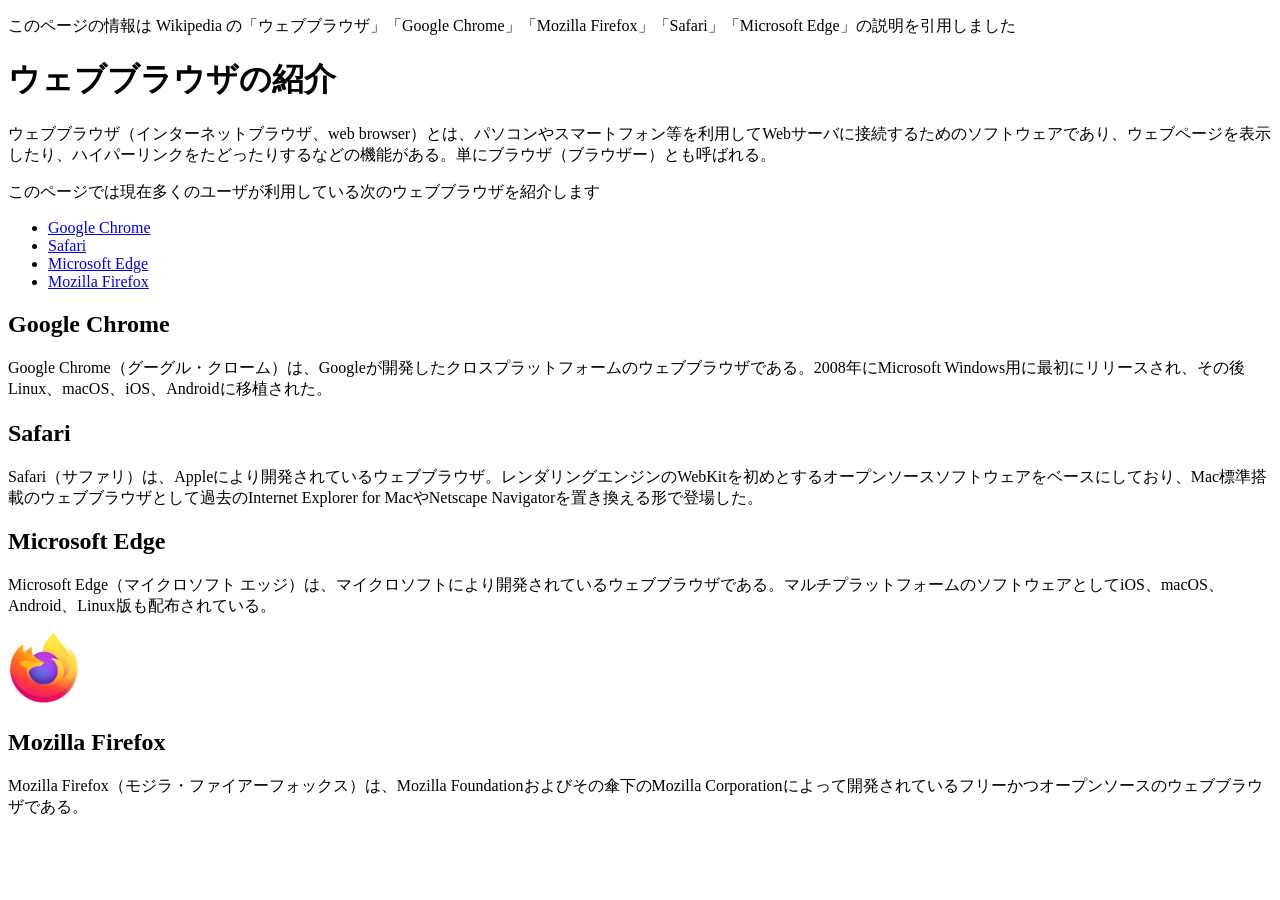
<file: practice-css/browser-intro.html>
<!doctype html>
<html lang="ja">
<head>
    <meta charset="utf-8">
    <title>ウェブブラウザの紹介</title>
</head>

<body>

<p class="info">このページの情報は Wikipedia の「ウェブブラウザ」「Google Chrome」「Mozilla Firefox」「Safari」「Microsoft Edge」の説明を引用しました</p>

<h1>ウェブブラウザの紹介</h1>

<p>ウェブブラウザ（インターネットブラウザ、web browser）とは、パソコンやスマートフォン等を利用してWebサーバに接続するためのソフトウェアであり、ウェブページを表示したり、ハイパーリンクをたどったりするなどの機能がある。単にブラウザ（ブラウザー）とも呼ばれる。</p>

<p>このページでは現在多くのユーザが利用している次のウェブブラウザを紹介します</p>
<ul>
	<li><a href="https://ja.wikipedia.org/wiki/Google_Chrome">Google Chrome<a></li>
	<li><a href="https://ja.wikipedia.org/wiki/Safari">Safari</a></li>
	<li><a href="https://ja.wikipedia.org/wiki/Microsoft_Edge">Microsoft Edge</a></li>
	<li><a href="https://ja.wikipedia.org/wiki/Mozilla_Firefox">Mozilla Firefox</a></li>
</ul>


<div id="zentai">

<div>
<h2>Google Chrome</h2>
<p>Google Chrome（グーグル・クローム）は、Googleが開発したクロスプラットフォームのウェブブラウザである。2008年にMicrosoft Windows用に最初にリリースされ、その後Linux、macOS、iOS、Androidに移植された。</p>
</div>

<div>
<h2>Safari</h2>
<p>Safari（サファリ）は、Appleにより開発されているウェブブラウザ。レンダリングエンジンのWebKitを初めとするオープンソースソフトウェアをベースにしており、Mac標準搭載のウェブブラウザとして過去のInternet Explorer for MacやNetscape Navigatorを置き換える形で登場した。</p>
</div>

<div>
<h2>Microsoft Edge</h2>
<p>Microsoft Edge（マイクロソフト エッジ）は、マイクロソフトにより開発されているウェブブラウザである。マルチプラットフォームのソフトウェアとしてiOS、macOS、Android、Linux版も配布されている。</p>
</div>

<div>
<img src="firefox_icon.png">
<h2>Mozilla Firefox</h2>
<p>Mozilla Firefox（モジラ・ファイアーフォックス）は、Mozilla Foundationおよびその傘下のMozilla Corporationによって開発されているフリーかつオープンソースのウェブブラウザである。</p>
</div>

</div>

</body>

</html>
</file>
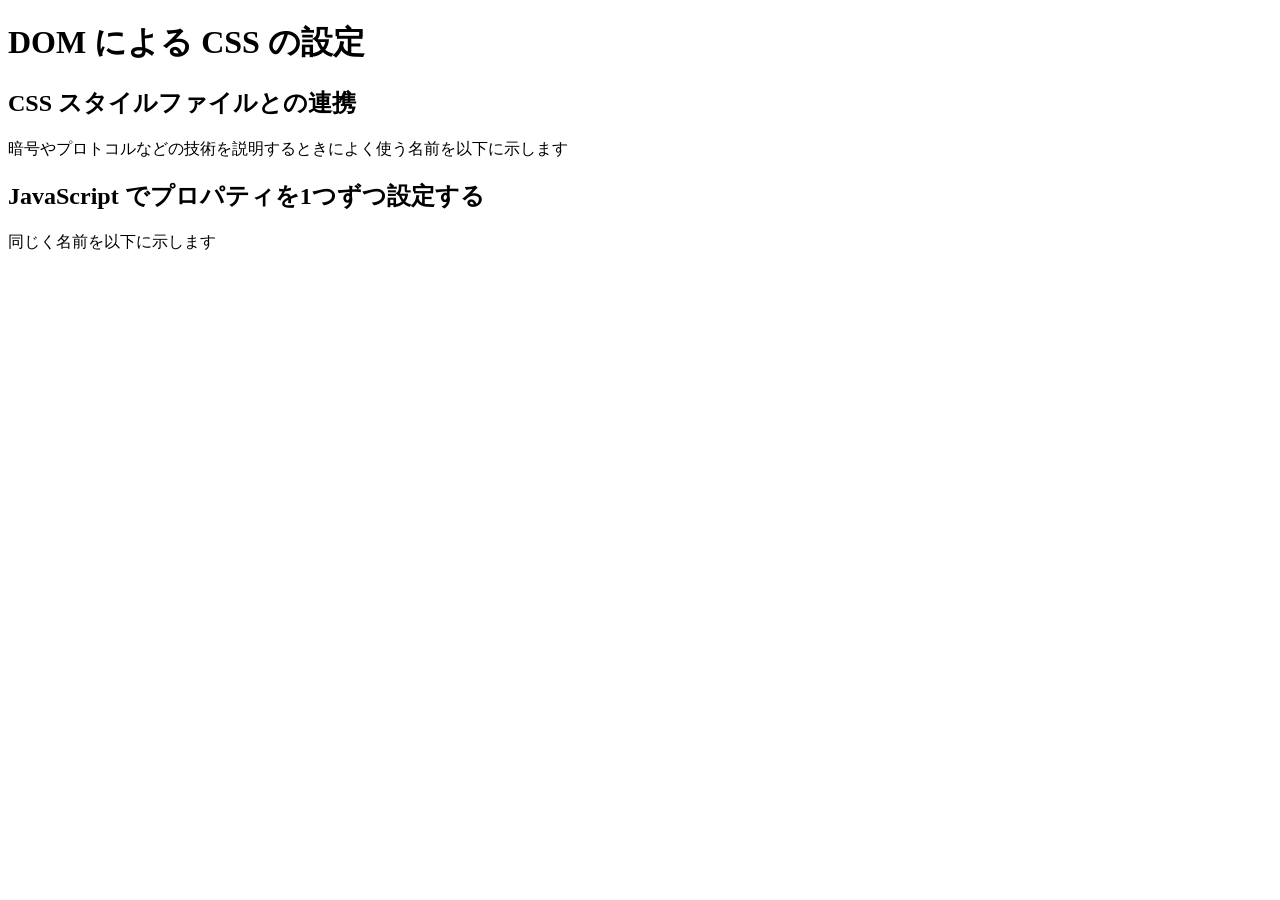
<file: practice-dom2/dom-css-test.html>
<!DOCTYPE html>
<html>
  <head>
    <title>DOMを操作するJSプログラム</title>
	<link rel="stylesheet" href="dom-css-test.css">
  </head>

  <body>
	  <h1>DOM による CSS の設定</h1>

	  <h2>CSS スタイルファイルとの連携</h2>
	  <p>暗号やプロトコルなどの技術を説明するときによく使う名前を以下に示します</p>
	  <ul id="names1">
	  </ul>

	  <h2>JavaScript でプロパティを1つずつ設定する</h2>
	  <p>同じく名前を以下に示します</p>
	  <ul id="names2">
	  </ul>

  </body>
</html>
</file>
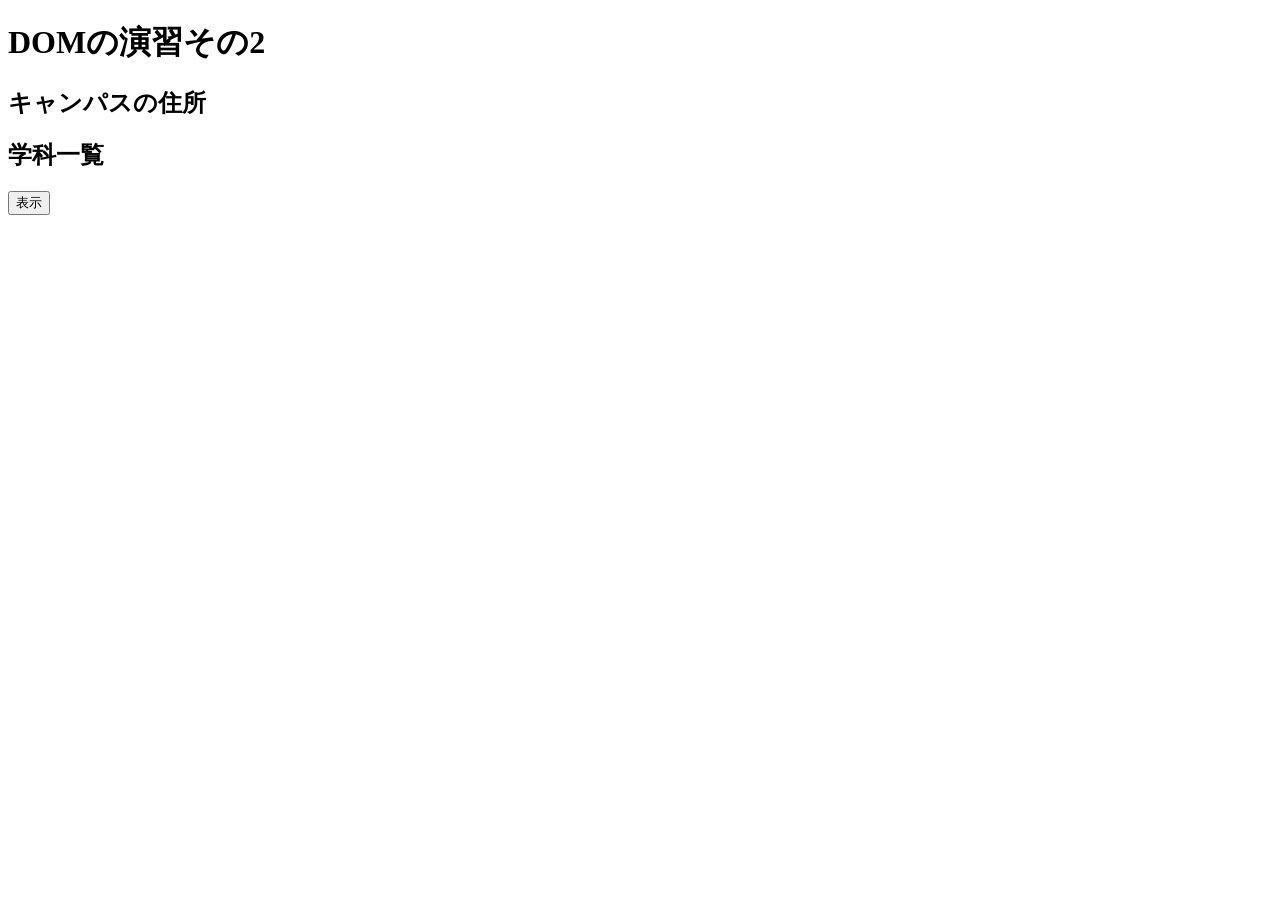
<file: practice-dom2/dom2-exercise.html>
<!DOCTYPE html>
<html>
  <head>
    <title>DOM の演習その2</title>
	<script src="dom2-exercise.js" defer></script>
  </head>

  <body>
	  <h1>DOMの演習その2</h1>

	  <h2 id="addr">キャンパスの住所</h2>

	  <h2 id="dept">学科一覧</h2>

	  <button id="show">表示</button>
  </body>
</html>
</file>
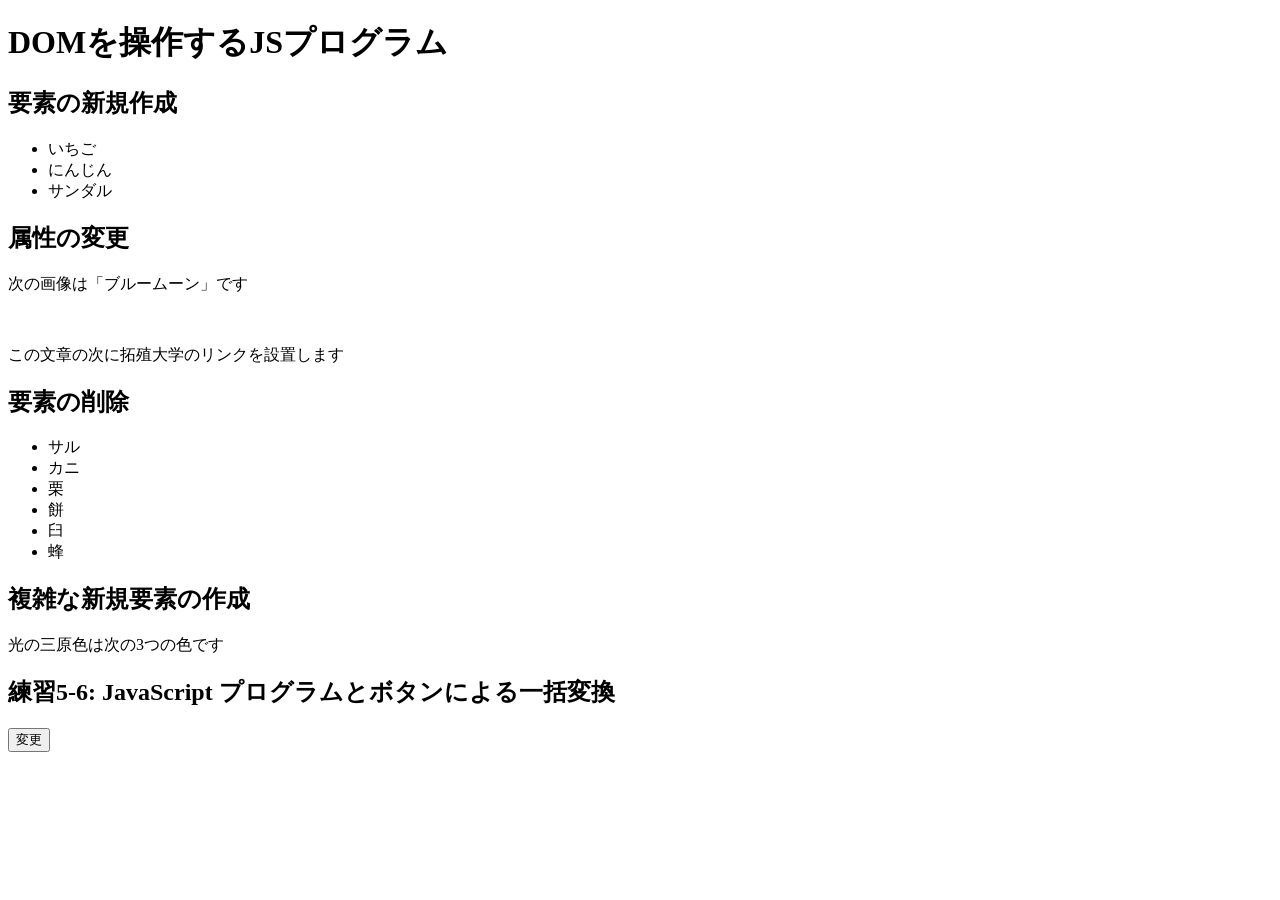
<file: practice-dom2/dom2-intro.html>
<!DOCTYPE html>
<html>
  <head>
    <title>DOMを操作するJSプログラム</title>
	<script src="dom2-intro.js" defer></script>
  </head>

  <body>
	  <h1>DOMを操作するJSプログラム</h1>

	  <h2>要素の新規作成</h2>
	  <ul id="kazoeuta">
		<li>いちご</li>
		<li>にんじん</li>
		<li>サンダル</li>
	  </ul>

	  <h2>属性の変更</h2>
	  <p>次の画像は「ブルームーン」です</p>
	  <img id="bluemoon">

	  <p id="takudai">この文章の次に拓殖大学のリンクを設置します</p>


	  <h2>要素の削除</h2>
	  <ul id="kassen">
		  <li>サル</li>
		  <li>カニ</li>
		  <li>栗</li>
		  <li id="mochi">餅</li>
		  <li>臼</li>
		  <li>蜂</li>
	  </ul>

	  <h2 id="fukuzatu">複雑な新規要素の作成</h2>
	  <p id="primary">光の三原色は次の3つの色です</p>

	  <h2>練習5-6: JavaScript プログラムとボタンによる一括変換</h2>
	  <button id="henkou">変更</button>

  </body>
</html>
</file>
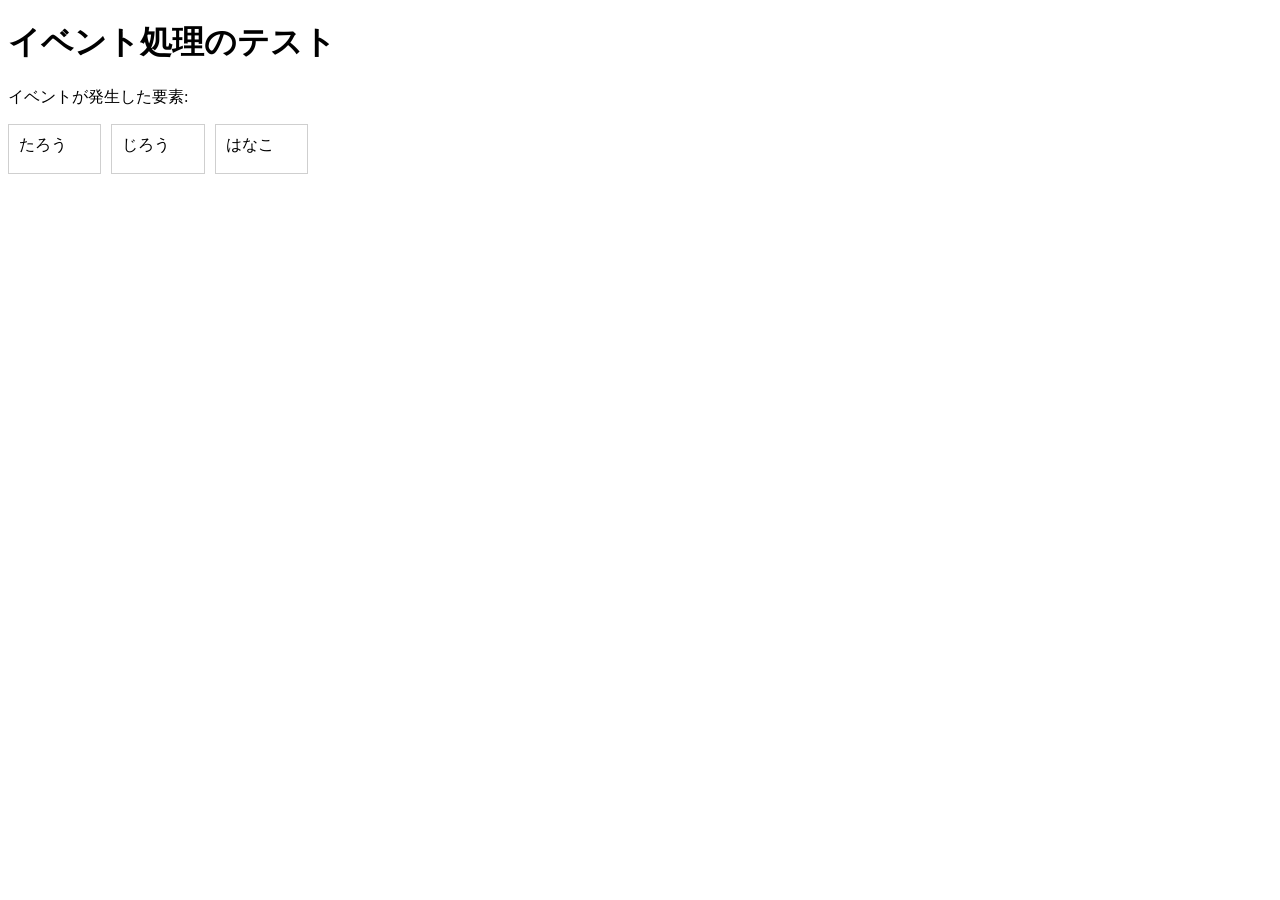
<file: practice-eventdom/event-test.html>
<!DOCTYPE html>
<html>
  <head>
    <title>イベント処理のテスト</title>
	<link rel="stylesheet" href="event-test.css">
	<script src="event-test.js" defer></script>
  </head>

  <body>
    <h1>イベント処理のテスト</h1>
	<p>イベントが発生した要素: <span id="emitter"></span></p>
	<div id="main">
		<div class="cell" id="cell1" tabindex="1">たろう</div>
		<div class="cell" id="cell2" tabindex="2">じろう</div>
		<div class="cell" id="cell3" tabindex="3">はなこ</div>
	</div>
  </body>
</html>
</file>
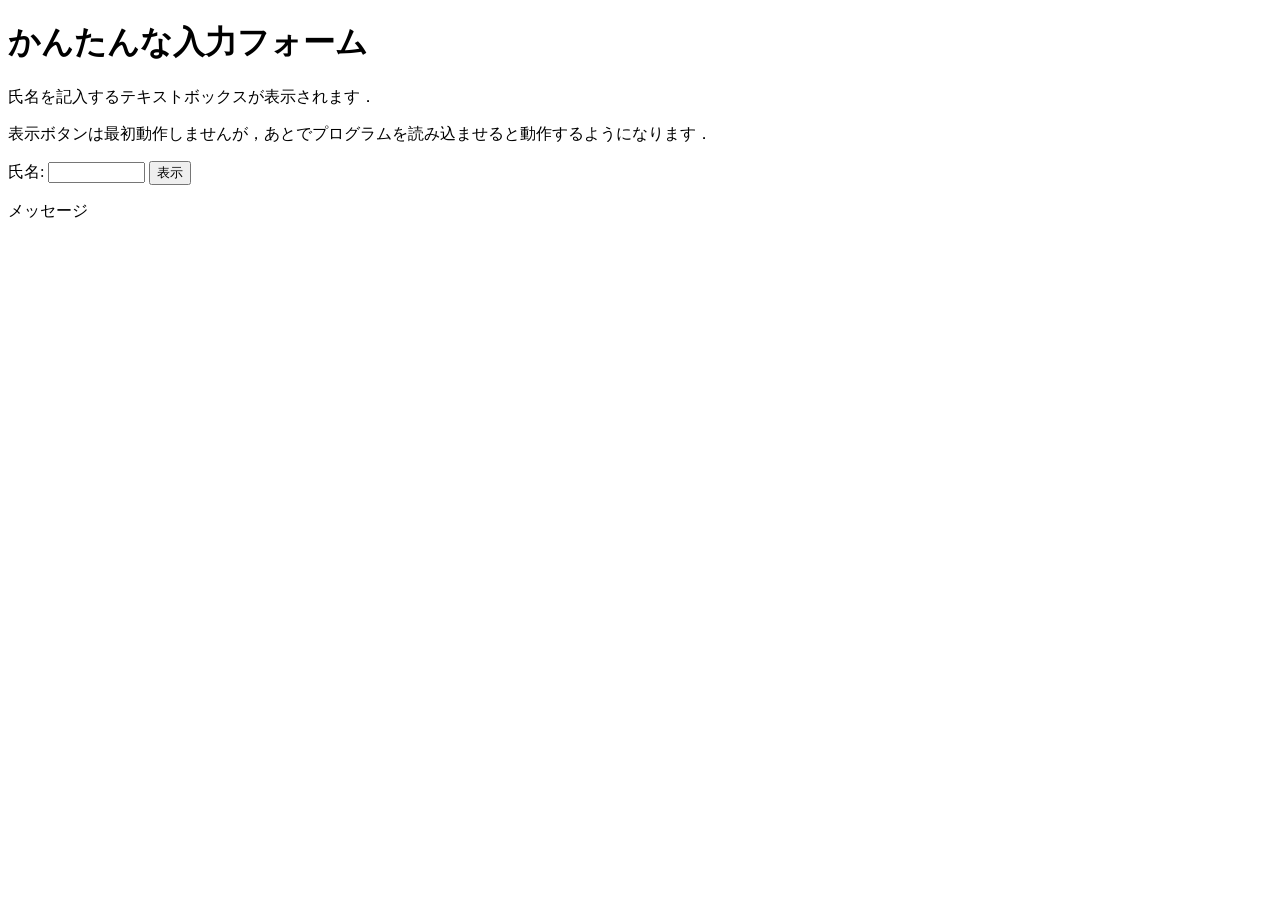
<file: practice-eventdom/input-demo.html>
<!DOCTYPE html>
<html>
  <head>
    <title>かんたんな入力フォーム</title>
	<script src="input-demo.js" defer></script>
  </head>

  <body>
    <h1>かんたんな入力フォーム</h1>
	<p>氏名を記入するテキストボックスが表示されます．</p>
	<p>表示ボタンは最初動作しませんが，あとでプログラムを読み込ませると動作するようになります．</p>
	<label for="shimei">氏名: </label>
	<input type="url" name="shimei" size="10" id="shimei">
	<button id="print">表示</button>
	<p id="message">メッセージ</p>
  </body>
</html>
</file>
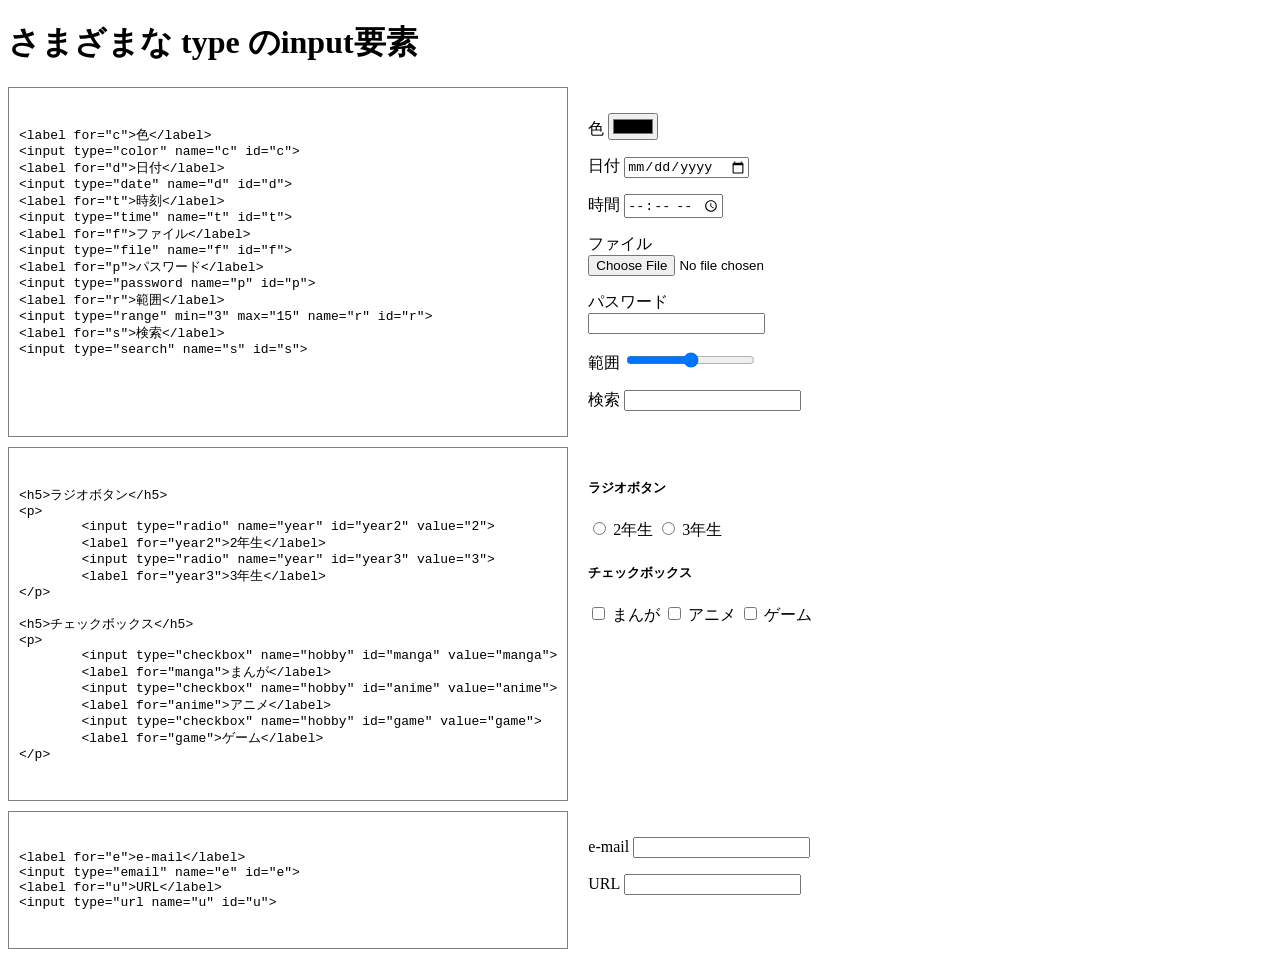
<file: practice-eventdom/input-types.html>
<!DOCTYPE html>
<html>
  <head>
    <title>さまざまな type のinput要素</title>
	<link rel="stylesheet" href="input-types.css">
  </head>

  <body>
    <h1>さまざまな type のinput要素</h1>
	<div class="twocol">
		<div class="left">
<pre>
<code>
&lt;label for="c"&gt;色&lt;/label&gt;
&lt;input type="color" name="c" id="c"&gt;
&lt;label for="d"&gt;日付&lt;/label&gt;
&lt;input type="date" name="d" id="d"&gt;
&lt;label for="t"&gt;時刻&lt;/label&gt;
&lt;input type="time" name="t" id="t"&gt;
&lt;label for="f"&gt;ファイル&lt;/label&gt;
&lt;input type="file" name="f" id="f"&gt;
&lt;label for="p"&gt;パスワード&lt;/label&gt;
&lt;input type="password name="p" id="p"&gt;
&lt;label for="r"&gt;範囲&lt;/label&gt;
&lt;input type="range" min="3" max="15" name="r" id="r"&gt;
&lt;label for="s"&gt;検索&lt;/label&gt;
&lt;input type="search" name="s" id="s"&gt;
</code>
</pre>
		</div>
		<div class="right">
			<p>
				<label for="c">色</label></code>
				<input type="color" name="c" id="c">
			</p>
			<p>
				<label for="d">日付</label></code>
				<input type="date" name="d" id="d">
			</p>
			<p>
				<label for="t">時間</label>
				<input type="time" name="t" id="t">
			</p>
			<p>
				<label for="f">ファイル</label>
				<input type="file" name="f" id="f">
			</p>
			<p>
				<label for="p">パスワード</label>
				<input type="password" name="p" id="f">
			</p>
			<p>
				<label for="r">範囲</label>
				<input type="range" min="3" max="15" name="r" id="r">
			</p>
			<p>
				<label for="s">検索</label>
				<input type="search" name="s" id="s">
			</p>
		</div>
		<div class="left">
<pre>
<code>
&lt;h5&gt;ラジオボタン&lt;/h5&gt;
&lt;p&gt;
	&lt;input type="radio" name="year" id="year2" value="2"&gt;
	&lt;label for="year2"&gt;2年生&lt;/label&gt;
	&lt;input type="radio" name="year" id="year3" value="3"&gt;
	&lt;label for="year3"&gt;3年生&lt;/label&gt;
&lt;/p&gt;

&lt;h5&gt;チェックボックス&lt;/h5&gt;
&lt;p&gt;
	&lt;input type="checkbox" name="hobby" id="manga" value="manga"&gt;
	&lt;label for="manga"&gt;まんが&lt;/label&gt;
	&lt;input type="checkbox" name="hobby" id="anime" value="anime"&gt;
	&lt;label for="anime"&gt;アニメ&lt;/label&gt;
	&lt;input type="checkbox" name="hobby" id="game" value="game"&gt;
	&lt;label for="game"&gt;ゲーム&lt;/label&gt;
&lt;/p&gt;
</code>
</pre>
		</div>
		<div class="right">
			<h5>ラジオボタン</h5>
			<p>
				<input type="radio" name="year" id="year2" value="2">
				<label for="year2">2年生</label>
				<input type="radio" name="year" id="year3" value="3">
				<label for="year3">3年生</label>
			</p>
			<h5>チェックボックス</h5>
			<p>
				<input type="checkbox" name="hobby" id="manga" value="manga">
				<label for="manga">まんが</label>
				<input type="checkbox" name="hobby" id="anime" value="anime">
				<label for="anime">アニメ</label>
				<input type="checkbox" name="hobby" id="game" value="game">
				<label for="game">ゲーム</label>
			</p>
		</div>
		<div class="left">
<pre>
<code>
&lt;label for="e"&gt;e-mail&lt;/label&gt;
&lt;input type="email" name="e" id="e"&gt;
&lt;label for="u"&gt;URL&lt;/label&gt;
&lt;input type="url name="u" id="u"&gt;
</code>
</pre>
		</div>
		<div class="right">
			<p>
				<label for="e">e-mail</label></code>
				<input type="email" name="e" id="e">
			</p>
			<p>
				<label for="u">URL</label>
				<input type="url" name="u" id="u">
			</p>
		</div>
	</div>
  </body>
</html>
</file>
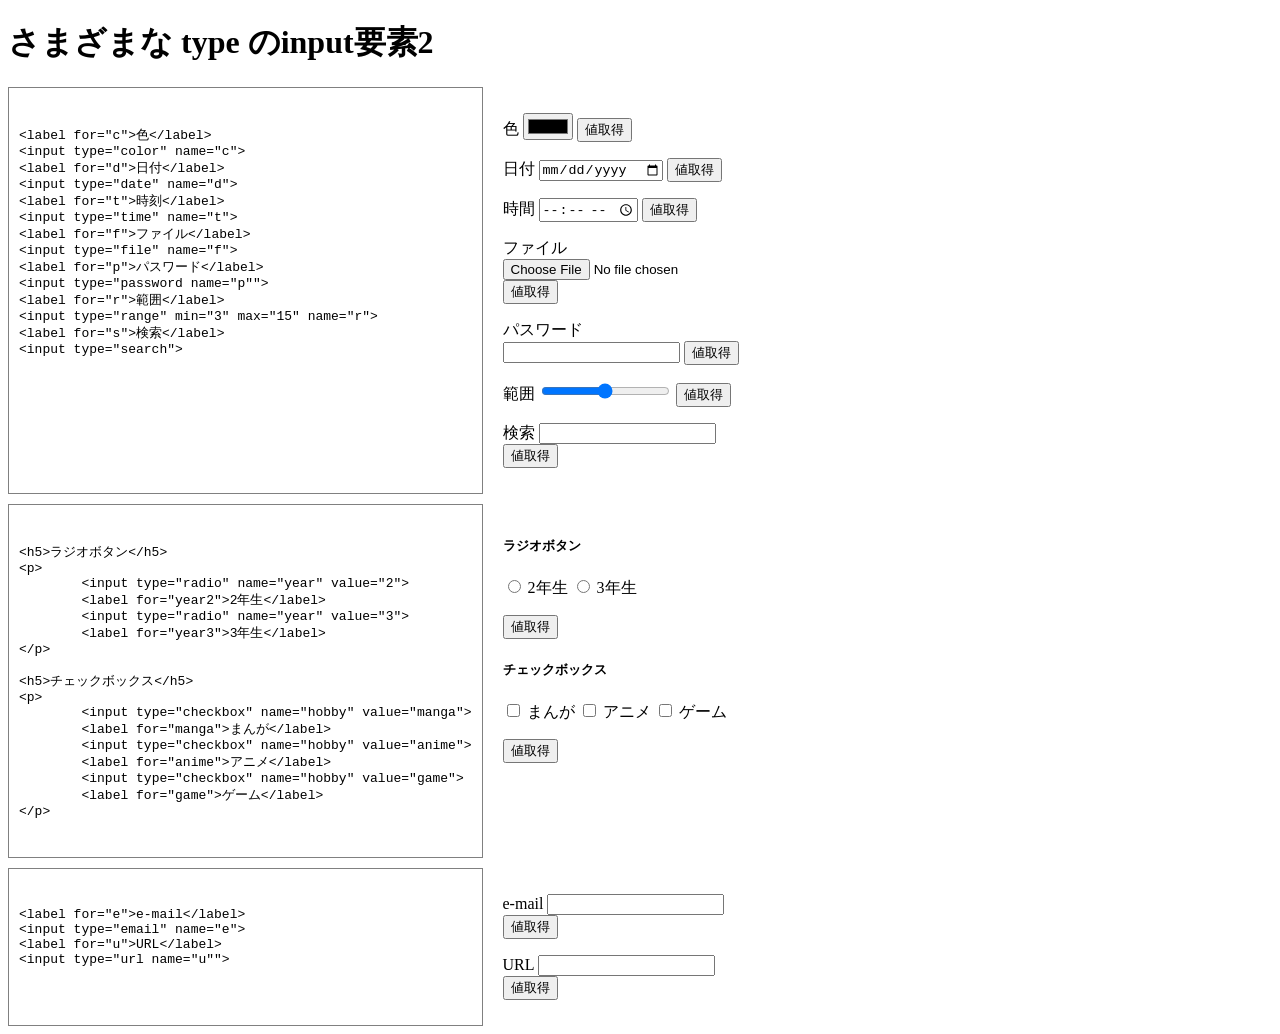
<file: practice-eventdom/input-types2.html>
<!DOCTYPE html>
<html>
  <head>
    <title>さまざまな type のinput要素2</title>
	<link rel="stylesheet" href="input-types.css">
	<script src="input-types2.js" defer></script>
  </head>

  <body>
    <h1>さまざまな type のinput要素2</h1>
	<div class="twocol">
		<div class="left">
<pre>
<code>
&lt;label for="c"&gt;色&lt;/label&gt;
&lt;input type="color" name="c"&gt;
&lt;label for="d"&gt;日付&lt;/label&gt;
&lt;input type="date" name="d"&gt;
&lt;label for="t"&gt;時刻&lt;/label&gt;
&lt;input type="time" name="t"&gt;
&lt;label for="f"&gt;ファイル&lt;/label&gt;
&lt;input type="file" name="f"&gt;
&lt;label for="p"&gt;パスワード&lt;/label&gt;
&lt;input type="password name="p""&gt;
&lt;label for="r"&gt;範囲&lt;/label&gt;
&lt;input type="range" min="3" max="15" name="r"&gt;
&lt;label for="s"&gt;検索&lt;/label&gt;
&lt;input type="search"&gt;
</code>
</pre>
		</div>
		<div class="right">
			<p>
				<label for="c">色</label></code>
				<input type="color" name="c">
				<button name="c">値取得</button>
				<span id="val_c"></span>
			</p>
			<p>
				<label for="d">日付</label></code>
				<input type="date" name="d">
				<button name="d">値取得</button>
				<span id="val_d"></span>
			</p>
			<p>
				<label for="t">時間</label>
				<input type="time" name="t">
				<button name="t">値取得</button>
				<span id="val_t"></span>
			</p>
			<p>
				<label for="f">ファイル</label>
				<input type="file" name="f">
				<button name="f">値取得</button>
				<span id="val_f"></span>
			</p>
			<p>
				<label for="p">パスワード</label>
				<input type="password" name="p">
				<button name="p">値取得</button>
				<span id="val_p"></span>
			</p>
			<p>
				<label for="r">範囲</label>
				<input type="range" min="3" max="15" name="r">
				<button name="r">値取得</button>
				<span id="val_r"></span>
			</p>
			<p>
				<label for="s">検索</label>
				<input type="search" name="s">
				<button name="s">値取得</button>
				<span id="val_s"></span>
			</p>
		</div>
		<div class="left">
<pre>
<code>
&lt;h5&gt;ラジオボタン&lt;/h5&gt;
&lt;p&gt;
	&lt;input type="radio" name="year" value="2"&gt;
	&lt;label for="year2"&gt;2年生&lt;/label&gt;
	&lt;input type="radio" name="year" value="3"&gt;
	&lt;label for="year3"&gt;3年生&lt;/label&gt;
&lt;/p&gt;

&lt;h5&gt;チェックボックス&lt;/h5&gt;
&lt;p&gt;
	&lt;input type="checkbox" name="hobby" value="manga"&gt;
	&lt;label for="manga"&gt;まんが&lt;/label&gt;
	&lt;input type="checkbox" name="hobby" value="anime"&gt;
	&lt;label for="anime"&gt;アニメ&lt;/label&gt;
	&lt;input type="checkbox" name="hobby" value="game"&gt;
	&lt;label for="game"&gt;ゲーム&lt;/label&gt;
&lt;/p&gt;
</code>
</pre>
		</div>
		<div class="right">
			<h5>ラジオボタン</h5>
			<p>
				<input type="radio" name="year" value="2">
				<label for="year2">2年生</label>
				<input type="radio" name="year" value="3">
				<label for="year3">3年生</label>
			</p>
			<button name="year" class="multichoice">値取得</button>
			<span id="val_year"></span>
			<h5>チェックボックス</h5>
			<p>
				<input type="checkbox" name="hobby" value="manga">
				<label for="manga">まんが</label>
				<input type="checkbox" name="hobby" value="anime">
				<label for="anime">アニメ</label>
				<input type="checkbox" name="hobby" value="game">
				<label for="game">ゲーム</label>
			</p>
			<button name="hobby" class="multichoice">値取得</button>
			<span id="val_hobby"></span>
		</div>
		<div class="left">
<pre>
<code>
&lt;label for="e"&gt;e-mail&lt;/label&gt;
&lt;input type="email" name="e"&gt;
&lt;label for="u"&gt;URL&lt;/label&gt;
&lt;input type="url name="u""&gt;
</code>
</pre>
		</div>
		<div class="right">
			<p>
				<label for="e">e-mail</label></code>
				<input type="email" name="e">
				<button name="e">値取得</button>
				<span id="val_e"></span>
			</p>
			<p>
				<label for="u">URL</label>
				<input type="url" name="u">
				<button name="u">値取得</button>
				<span id="val_u"></span>
			</p>
		</div>
	</div>
  </body>
</html>
</file>
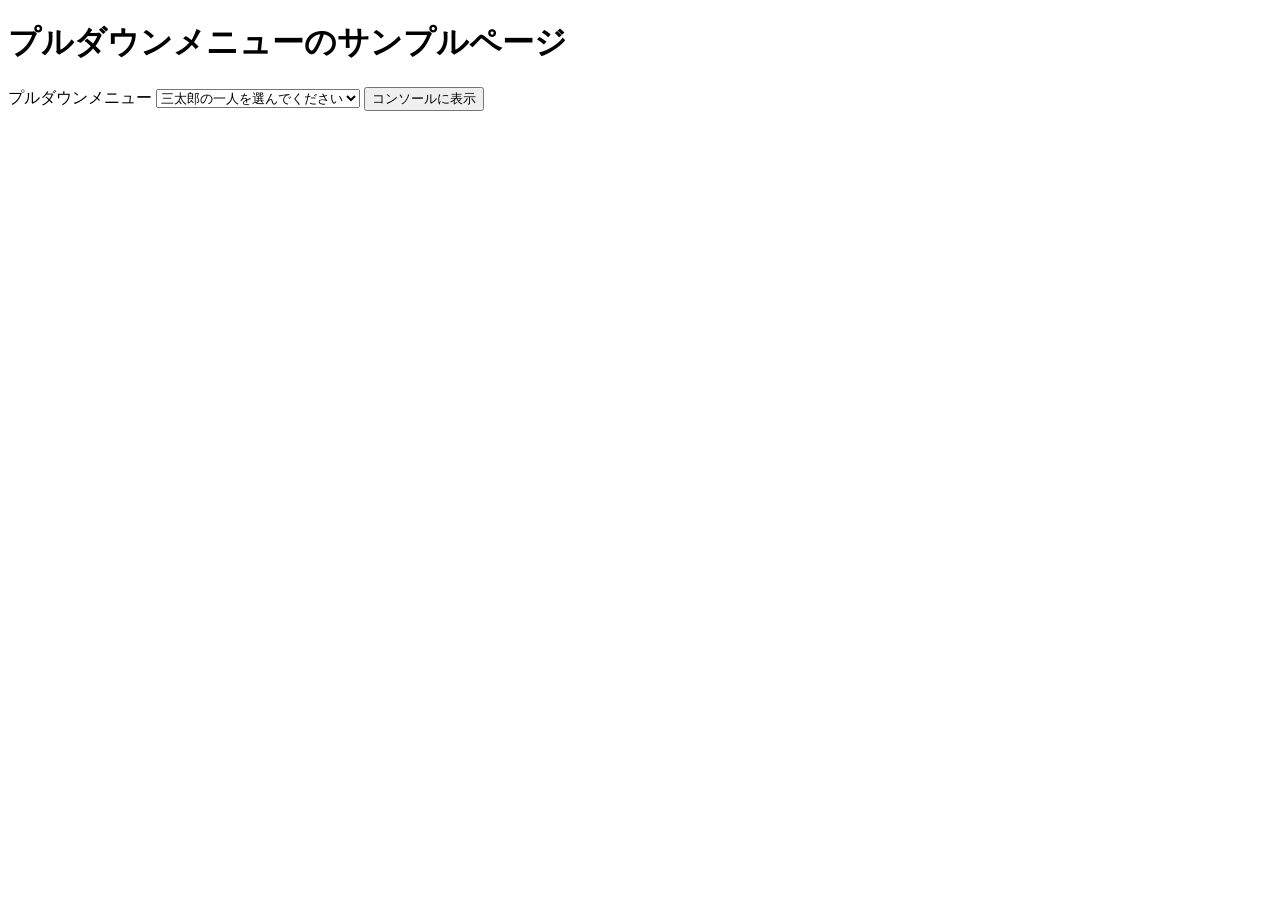
<file: practice-eventdom/select-sample.html>
<!DOCTYPE html>
<html>
  <head>
    <title>プルダウンメニューのサンプルページ</title>
	<script src="select-sample.js" defer></script>
  </head>

  <body>
    <h1>プルダウンメニューのサンプルページ</h1>
	<label for="santaro">プルダウンメニュー</label>
	<select name="santaro" id="santaro">
		<option value="">三太郎の一人を選んでください</option>
		<option value="momo">桃太郎</option>
		<option value="kin">金太郎</option>
		<option value="urashima">浦島太郎</option>
	</select>
	<button id="btn">コンソールに表示</button>
  </body>
</html>
</file>
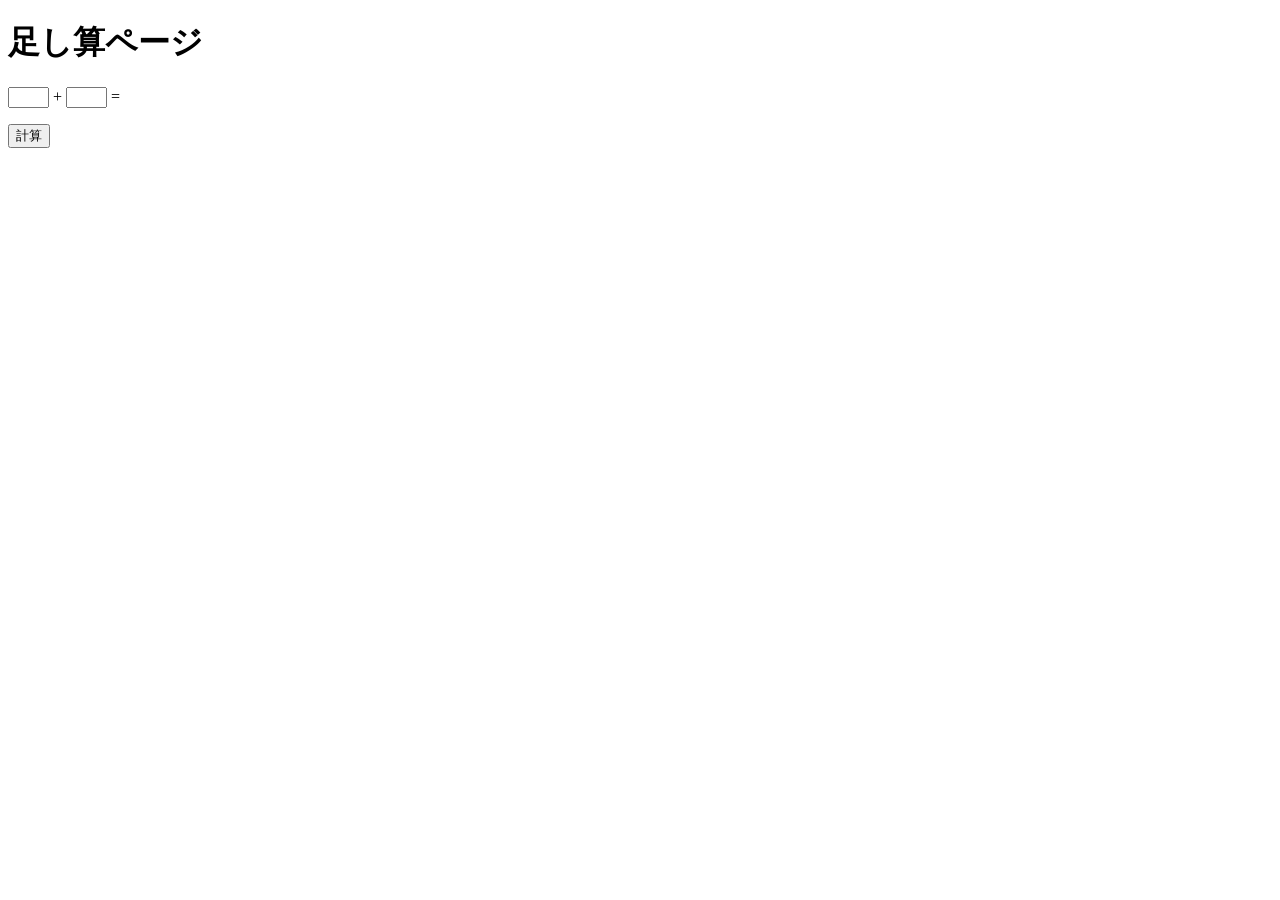
<file: practice-eventdom/tashizan.html>
<!DOCTYPE html>
<html>
  <head>
    <title>足し算ページ</title>
  </head>

  <body>
    <h1>足し算ページ</h1>
	<p>
	<input type="text" name="left" id="left" size="3">
	+
	<input type="text" name="right" id="right" size="3">
	=
	<span id="answer"></span>
	</p>
	<button id="calc">計算</button>
  </body>
</html>
</file>
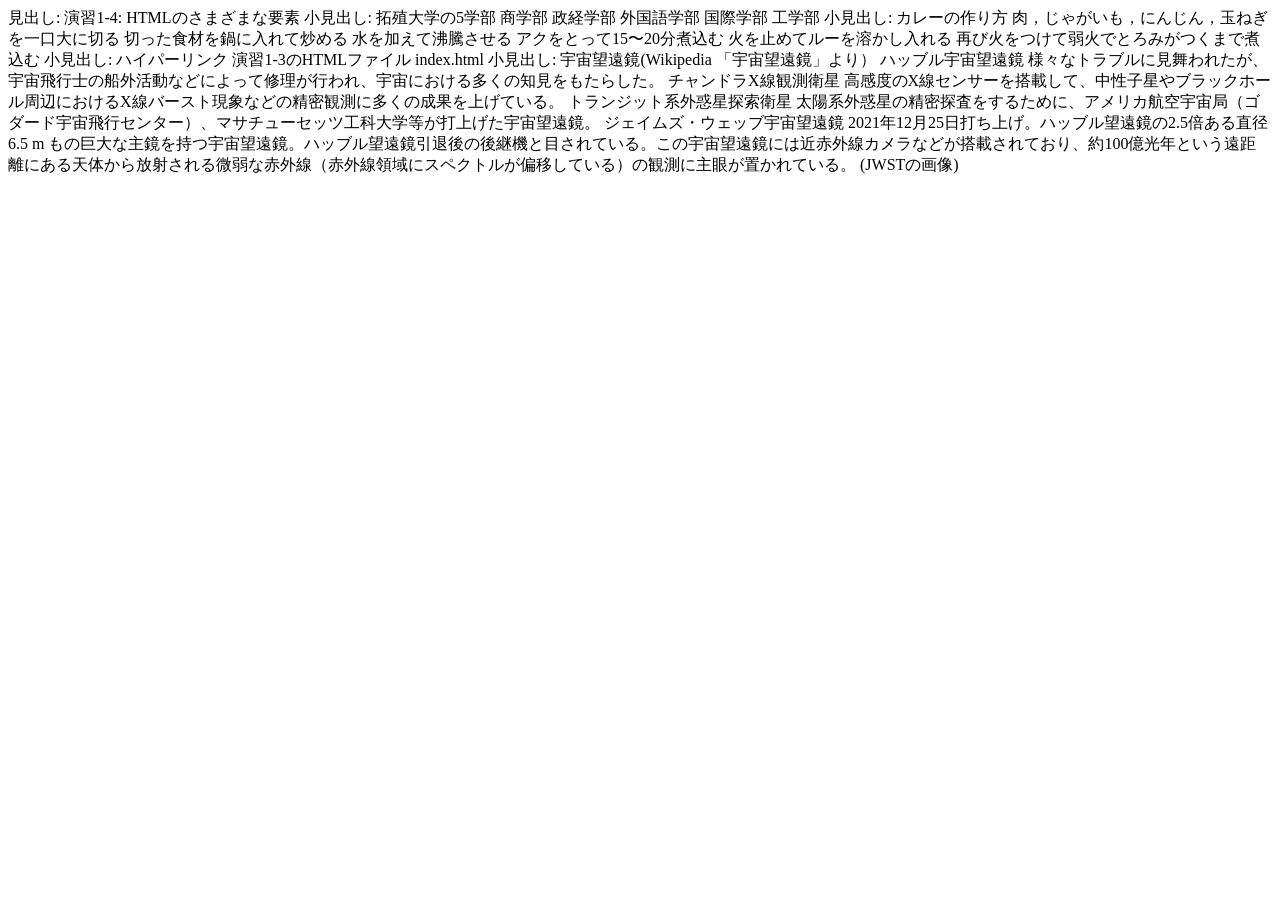
<file: practice-html/elements.html>
<!DOCTYPE html>
<html>
  <head>
    <meta charset="utf-8">
    <title>演習1-4: HTMLのさまざまな要素</title>
  </head>
  <body>
	見出し: 演習1-4: HTMLのさまざまな要素
		小見出し: 拓殖大学の5学部
			商学部
			政経学部
			外国語学部
			国際学部
			工学部
		小見出し: カレーの作り方
			肉，じゃがいも，にんじん，玉ねぎを一口大に切る
			切った食材を鍋に入れて炒める
			水を加えて沸騰させる
			アクをとって15〜20分煮込む
			火を止めてルーを溶かし入れる
			再び火をつけて弱火でとろみがつくまで煮込む
		小見出し: ハイパーリンク
			演習1-3のHTMLファイル
			index.html
		小見出し: 宇宙望遠鏡(Wikipedia 「宇宙望遠鏡」より）
			ハッブル宇宙望遠鏡
				様々なトラブルに見舞われたが、宇宙飛行士の船外活動などによって修理が行われ、宇宙における多くの知見をもたらした。
			チャンドラX線観測衛星
				高感度のX線センサーを搭載して、中性子星やブラックホール周辺におけるX線バースト現象などの精密観測に多くの成果を上げている。
			トランジット系外惑星探索衛星
				太陽系外惑星の精密探査をするために、アメリカ航空宇宙局（ゴダード宇宙飛行センター）、マサチューセッツ工科大学等が打上げた宇宙望遠鏡。
			ジェイムズ・ウェッブ宇宙望遠鏡
				2021年12月25日打ち上げ。ハッブル望遠鏡の2.5倍ある直径6.5 m もの巨大な主鏡を持つ宇宙望遠鏡。ハッブル望遠鏡引退後の後継機と目されている。この宇宙望遠鏡には近赤外線カメラなどが搭載されており、約100億光年という遠距離にある天体から放射される微弱な赤外線（赤外線領域にスペクトルが偏移している）の観測に主眼が置かれている。

		(JWSTの画像)
  </body>
</html>
</file>
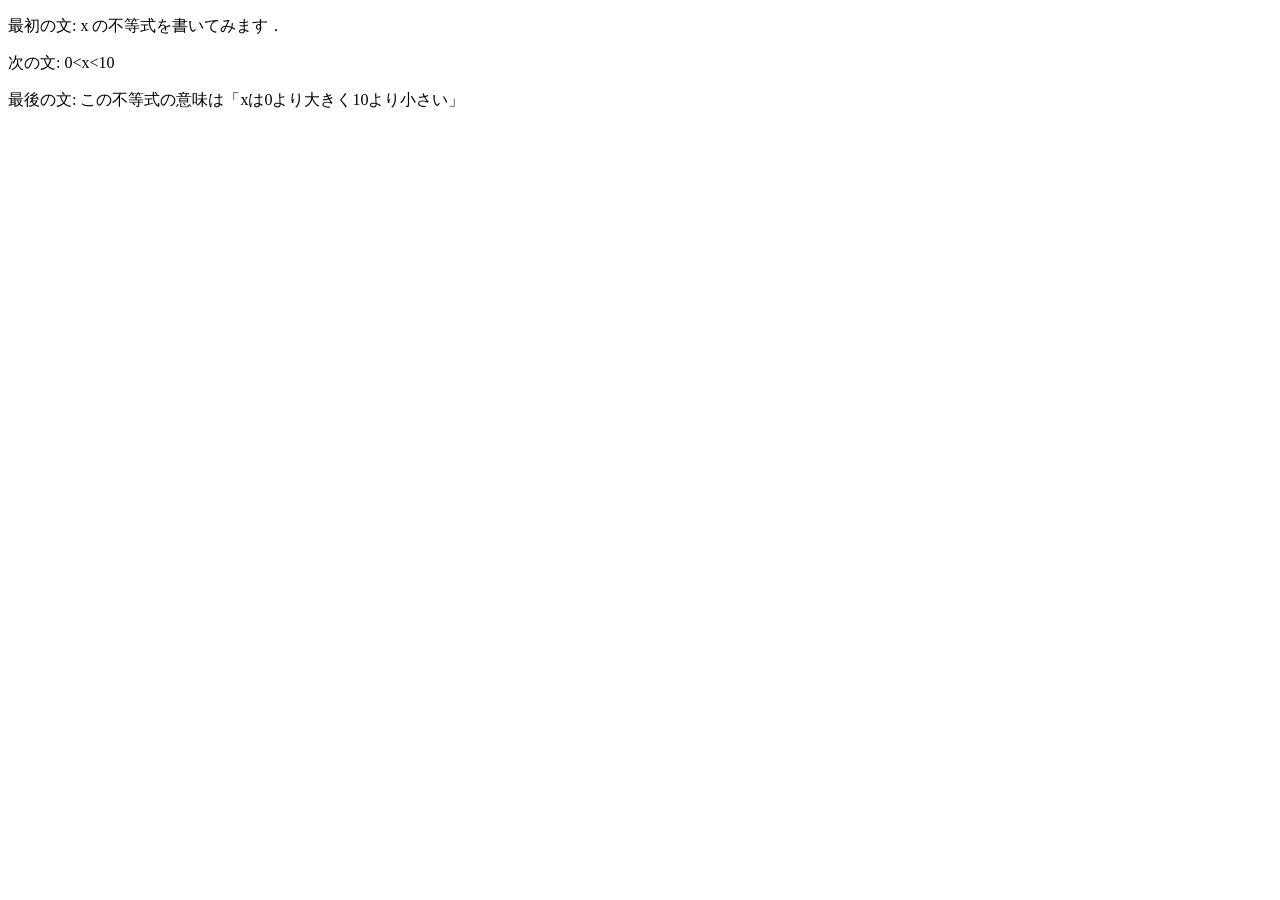
<file: practice-html/structure.html>
<!DOCTYPE html>
<html>
  <head>
    <meta charset="utf-8">
    <title>演習1-3</title>
  </head>
  <body>
    <p>最初の文: x の不等式を書いてみます．</p>
    <p>次の文: 0&lt;x&lt;10</p>
    <p>最後の文: この不等式の意味は「xは0より大きく10より小さい」</p>

    <!--<p>これは不要な文章です．</p>-->
  </body>
</html>
</file>
<file: practice-dom2/dom-css-test.css>
li {
	color: blue;
}

li.notice {
	color: red;
	font-weight: bold;
}

li.warning {
	background-color: cyan;
	border: 1px navy solid;
}
</file>
<file: practice-eventdom/event-test.css>
#main {
	display: grid;
	grid-template-columns: 1fr 1fr 1fr;
	grid-auto-rows: 50px;
	grid-gap: 10px;
	width: 300px;
}

.cell {
	padding: 10px;
	border: 1px solid #cfcfcf;
}

.cell.clicked {
	border: 2px solid navy;
}
</file>
<file: practice-eventdom/input-types.css>
div.twocol {
    display: grid;                      /* グリッドレイアウトにする*/
    grid-template-columns: 1fr 1fr; /* 3列にする．幅は 1:2:2 の比率*/
    /*grid-auto-rows: 100px 100px;        /* 高さは 100px */
    grid-gap: 10px;                     /* 隣り合う行（列）の間隔を 10px に*/

    width: 500px;
}

div.left {
    border: 1px gray solid;
	padding: 10px;
}

div.right {
	padding: 10px;
}
</file>
